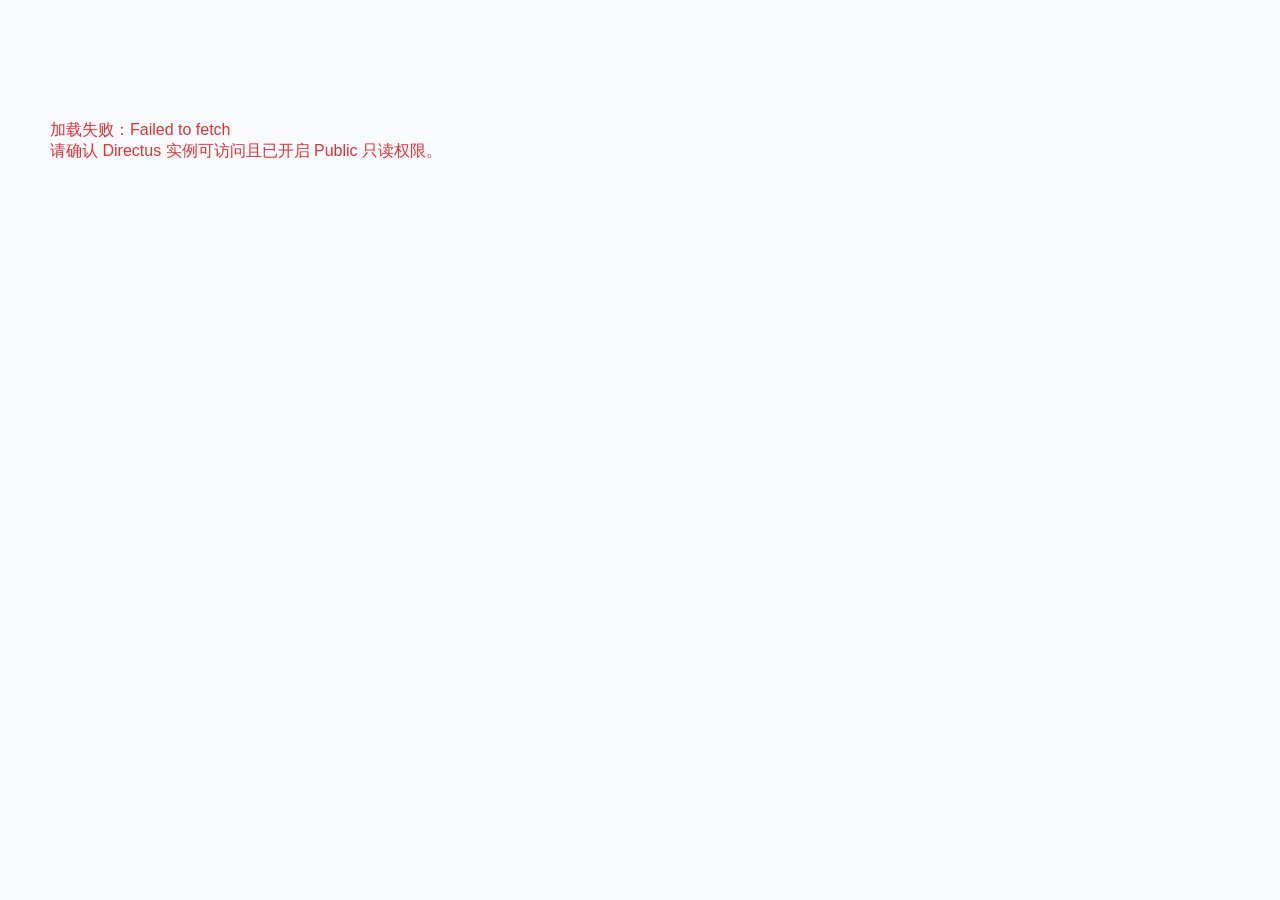
<file: linkall-directus-site/homepage-render.html>
<!doctype html>
<html lang="zh-CN">
  <head>
    <meta charset="utf-8" />
    <meta name="viewport" content="width=device-width, initial-scale=1" />
    <title>LinkAll 凌茂电子｜首页</title>
    <link rel="stylesheet" href="common.css" />
    <style>
      :root {
        --ink: #071a2f;
        --navy: #0a2947;
        --blue: #1268b3;
        --signal: #36c3e6;
        --red: #e72f36;
        --mist: #eef4f7;
        --paper: #f9fbfc;
        --line: #d7e2e9;
        --muted: #658097;
        --shadow: 0 18px 46px rgba(8, 31, 52, .11);
      }

      body { background: var(--paper); }
      .eyebrow {
        display: inline-flex;
        align-items: center;
        gap: 9px;
        color: var(--signal);
        font: 700 12px/1 "Arial", sans-serif;
        letter-spacing: .15em;
        text-transform: uppercase;
      }
      .eyebrow::before { content: ""; width: 28px; height: 1px; background: currentColor; }
      .section-head { display: flex; justify-content: space-between; align-items: end; gap: 24px; margin-bottom: 34px; }
      .section-head h2 { max-width: 650px; margin: 13px 0 0; font-size: clamp(29px, 4vw, 46px); line-height: 1.18; letter-spacing: -.045em; }
      .section-head p { max-width: 330px; margin: 0; color: var(--muted); font-size: 14px; line-height: 1.85; }
      .tiny-arrow { display: inline-grid; width: 30px; height: 30px; place-items: center; border: 1px solid currentColor; border-radius: 50%; font-size: 17px; }

      .topline { background: var(--ink); color: #b8c8d4; font-size: 12px; }
      .topline .wrap { min-height: 34px; display: flex; justify-content: space-between; align-items: center; gap: 18px; }
      .topline .right { display: flex; gap: 19px; }
      .topline strong { color: white; font-weight: 600; }
      .topline-tel { color: #fff; text-decoration: none; }
      .topline-tel:hover { text-decoration: underline; }

      header { position: sticky; top: 0; z-index: 5; background: rgba(249, 251, 252, .93); border-bottom: 1px solid rgba(215, 226, 233, .9); backdrop-filter: blur(14px); }
      .nav { height: 82px; display: flex; align-items: center; justify-content: space-between; gap: 24px; }
      .brand { display: flex; flex: 0 0 auto; align-items: center; }
      .brand img { display: block; height: 52px; width: auto; max-width: 190px; object-fit: contain; }
      .nav-links { display: flex; align-items: center; gap: clamp(16px, 2.3vw, 34px); font-size: 14px; font-weight: 600; }
      .nav-links a { position: relative; padding: 7px 0; }
      .nav-links a:first-child::after { position: absolute; right: 0; bottom: 0; left: 0; height: 2px; content: ""; background: var(--red); }
      .nav-links a.active::after { position: absolute; right: 0; bottom: 0; left: 0; height: 2px; content: ""; background: var(--red); }
      .cta { display: inline-flex; align-items: center; justify-content: center; gap: 12px; min-height: 46px; padding: 0 20px; color: white; background: var(--blue); border: 1px solid var(--blue); font-size: 14px; font-weight: 700; transition: .2s ease; }
      .cta:hover { background: #095492; transform: translateY(-1px); }

      .hero { position: relative; overflow: hidden; min-height: 664px; color: white; background: var(--ink); }
      .hero::before { position: absolute; inset: 0; content: ""; background-image: linear-gradient(rgba(95, 194, 220, .10) 1px, transparent 1px), linear-gradient(90deg, rgba(95, 194, 220, .10) 1px, transparent 1px); background-size: 72px 72px; mask-image: linear-gradient(90deg, #000 0%, #000 58%, transparent 94%); }
      .hero::after { position: absolute; top: -230px; right: -110px; width: 710px; height: 710px; content: ""; border: 1px solid rgba(58, 199, 233, .3); border-radius: 50%; box-shadow: 0 0 0 70px rgba(58, 199, 233, .035), 0 0 0 140px rgba(58, 199, 233, .025); }
      .hero .wrap { position: relative; z-index: 1; min-height: 664px; display: grid; grid-template-columns: minmax(0, .94fr) minmax(420px, 1.06fr); align-items: center; gap: 30px; }
      .hero-copy { padding: 82px 0 68px; }
      .hero .eyebrow { color: #70d5eb; }
      h1 { max-width: 630px; margin: 23px 0 22px; font-size: clamp(52px, 6vw, 82px); line-height: .99; letter-spacing: -.075em; }
      h1 em { color: var(--signal); font-style: normal; }
      .hero-copy > p { max-width: 500px; margin: 0; color: #c0d2e0; font-size: 17px; line-height: 1.8; }
      .hero-actions { display: flex; flex-wrap: wrap; gap: 12px; margin-top: 37px; }
      .hero .cta { min-width: 151px; }
      .ghost { display: inline-flex; align-items: center; justify-content: center; min-height: 46px; padding: 0 18px; border: 1px solid rgba(209, 233, 242, .5); color: white; font-size: 14px; font-weight: 700; }
      .ghost:hover { border-color: var(--signal); color: var(--signal); }
      .hero-meta { display: grid; grid-template-columns: repeat(3, 1fr); gap: 15px; max-width: 450px; padding-top: 60px; }
      .hero-meta div { padding-left: 13px; border-left: 1px solid rgba(112, 213, 235, .55); }
      .hero-meta b { display: block; margin-bottom: 5px; color: #fff; font: 700 19px/1.1 Arial, sans-serif; }
      .hero-meta span { display: block; color: #9cb4c6; font-size: 12px; line-height: 1.4; }

      .signal-stage { position: relative; height: 482px; }
      .stage-label { position: absolute; top: 42px; left: 10px; z-index: 2; color: #8ca9bd; font: 11px/1 Arial, sans-serif; letter-spacing: .15em; }
      .stage-label::before { display: inline-block; width: 8px; height: 8px; margin-right: 8px; content: ""; background: var(--red); border-radius: 50%; box-shadow: 0 0 13px var(--red); }
      .orbit { position: absolute; top: 50%; left: 50%; width: 397px; height: 397px; border: 1px solid rgba(80, 207, 237, .35); border-radius: 50%; transform: translate(-49%, -47%); }
      .orbit::before, .orbit::after { position: absolute; content: ""; border: 1px solid rgba(80, 207, 237, .17); border-radius: 50%; }
      .orbit::before { inset: 40px; }
      .orbit::after { inset: 90px; border-color: rgba(80, 207, 237, .1); }
      .beam { position: absolute; top: 222px; left: 5px; width: 448px; height: 1px; background: linear-gradient(90deg, transparent, var(--signal), transparent); transform: rotate(-28deg); box-shadow: 0 0 19px var(--signal); }
      .machine { position: absolute; top: 121px; right: 55px; width: 315px; height: 290px; overflow: hidden; background: linear-gradient(135deg, #294a60, #102d43 59%, #0c2337); border: 1px solid rgba(139, 214, 235, .7); box-shadow: -25px 30px 60px rgba(0, 0, 0, .35), inset 0 0 80px rgba(25, 142, 179, .14); transform: skewY(-6deg); }
      .machine::before { position: absolute; top: 28px; left: 27px; width: 136px; height: 95px; content: ""; border: 1px solid #6fd9f0; background: repeating-linear-gradient(0deg, transparent 0 16px, rgba(111, 217, 240, .22) 17px 18px), repeating-linear-gradient(90deg, transparent 0 23px, rgba(111, 217, 240, .13) 24px 25px); box-shadow: 0 0 21px rgba(111, 217, 240, .2); }
      .machine::after { position: absolute; right: -18px; bottom: 30px; width: 243px; height: 70px; content: ""; border-top: 1px solid rgba(126, 214, 239, .42); border-bottom: 1px solid rgba(126, 214, 239, .24); background: repeating-linear-gradient(90deg, rgba(103, 215, 237, .16) 0 1px, transparent 1px 18px); }
      .machine-name { position: absolute; right: 25px; bottom: 133px; color: #d7f7ff; font: 700 14px/1.2 Arial, sans-serif; letter-spacing: .1em; transform: skewY(6deg); }
      .machine-status { position: absolute; top: 169px; left: 30px; width: 145px; color: #6edbf4; font: 10px/1.7 monospace; transform: skewY(6deg); }
      .node { position: absolute; z-index: 3; width: 108px; padding: 13px 14px; background: rgba(15, 46, 67, .84); border: 1px solid rgba(124, 219, 242, .38); box-shadow: 0 10px 28px rgba(0, 0, 0, .22); backdrop-filter: blur(9px); }
      .node b { display: block; color: white; font-size: 12px; }
      .node span { display: block; margin-top: 5px; color: #9fc2d2; font: 10px/1.25 Arial, sans-serif; }
      .node.one { right: 5px; bottom: 58px; }
      .node.two { left: 14px; bottom: 52px; }
      .stage-mark { position: absolute; right: 12px; top: 72px; color: var(--signal); font: 700 11px/1 Arial, sans-serif; letter-spacing: .13em; writing-mode: vertical-rl; }

      .focus { padding: 92px 0; background: #fff; }
      .focus-grid { display: grid; grid-template-columns: repeat(3, 1fr); gap: 16px; }
      .focus-card { position: relative; min-height: 318px; padding: 27px; overflow: hidden; color: #19384f; border: 1px solid var(--line); background: #f8fbfc; transition: .25s ease; }
      .focus-card::after { position: absolute; right: -55px; bottom: -56px; width: 188px; height: 188px; content: ""; border: 1px solid #c5e9f1; border-radius: 50%; box-shadow: 0 0 0 35px rgba(54, 195, 230, .05); }
      .focus-card:hover { color: #fff; border-color: var(--navy); background: var(--navy); box-shadow: var(--shadow); transform: translateY(-5px); }
      .focus-card:hover p { color: #b9cfdb; }
      .focus-card:hover::after { border-color: rgba(112, 213, 235, .7); }
      .focus-card b { position: relative; z-index: 1; color: var(--blue); font: 700 11px/1 Arial, sans-serif; letter-spacing: .14em; }
      .focus-card h3 { position: relative; z-index: 1; max-width: 270px; margin: 40px 0 11px; font-size: 27px; line-height: 1.15; letter-spacing: -.06em; }
      .focus-card p { position: relative; z-index: 1; max-width: 290px; margin: 0; color: var(--muted); font-size: 13px; line-height: 1.75; }
      .focus-card span { position: absolute; z-index: 1; right: 27px; bottom: 25px; color: inherit; }

      section { padding: 112px 0; }
      .solutions { background: var(--mist); }
      .solution-grid { display: grid; grid-template-columns: repeat(6, 1fr); gap: 1px; background: #cddde5; border: 1px solid #cddde5; }
      .solution-card { min-height: 265px; display: flex; flex-direction: column; justify-content: space-between; padding: 23px 20px; background: #f7fafb; transition: .25s ease; }
      .solution-card:hover { color: white; background: var(--navy); transform: translateY(-7px); box-shadow: var(--shadow); }
      .solution-card:hover p { color: #b7cad8; }
      .solution-icon { display: grid; width: 42px; height: 42px; place-items: center; color: var(--blue); border: 1px solid currentColor; border-radius: 50%; font: 700 14px/1 Arial, sans-serif; }
      .solution-card h3 { margin: 37px 0 9px; font-size: 18px; letter-spacing: -.04em; }
      .solution-card p { min-height: 51px; margin: 0; color: var(--muted); font-size: 12px; line-height: 1.65; }
      .solution-card .tiny-arrow { align-self: end; margin-top: 15px; font-size: 15px; }

      .applications { background: white; }
      .application-layout { display: grid; grid-template-columns: 1fr 1.45fr; gap: 68px; }
      .application-copy p { max-width: 360px; margin: 19px 0 29px; color: var(--muted); font-size: 15px; line-height: 1.9; }
      .link-line { display: inline-flex; align-items: center; gap: 12px; color: var(--blue); font-size: 14px; font-weight: 700; }
      .application-list { border-top: 1px solid var(--line); }
      .application-item { display: grid; grid-template-columns: 46px 1fr auto; gap: 15px; align-items: center; min-height: 79px; border-bottom: 1px solid var(--line); }
      .application-item b { color: #9ab1c0; font: 700 12px/1 Arial, sans-serif; }
      .application-item span { font-size: 18px; font-weight: 700; letter-spacing: -.03em; }
      .application-item small { color: var(--muted); font-size: 12px; }

      .cases { background: #f1f6f8; }
      .case-grid { display: grid; grid-template-columns: repeat(2, 1fr); gap: 18px; }
      .case-card { position: relative; min-height: 390px; display: flex; overflow: hidden; flex-direction: column; justify-content: space-between; padding: 28px; color: white; background: var(--navy); box-shadow: 0 14px 35px rgba(8, 31, 52, .09); }
      .case-card.photo { background: linear-gradient(180deg, rgba(5, 23, 39, .13), rgba(5, 23, 39, .92)), var(--photo, #0a2947) center/cover; }
      .case-card.data { background: linear-gradient(145deg, #145986, #092c49 68%, #071f35); }
      .case-card.data::before { position: absolute; inset: 0; content: ""; background: repeating-linear-gradient(90deg, transparent 0 52px, rgba(98, 215, 238, .12) 53px 54px), repeating-linear-gradient(0deg, transparent 0 52px, rgba(98, 215, 238, .1) 53px 54px); mask-image: linear-gradient(135deg, transparent 10%, #000 100%); }
      .case-card.data::after { position: absolute; top: 115px; right: -25px; width: 76%; height: 2px; content: ""; background: linear-gradient(90deg, transparent, #72dcec 12%, #72dcec 88%, transparent); box-shadow: 0 0 18px rgba(114, 220, 236, .8); transform: rotate(-11deg); }
      .case-card > * { position: relative; z-index: 1; }
      .case-kicker { color: #77d9ed; font: 700 11px/1 Arial, sans-serif; letter-spacing: .14em; }
      .case-copy h3 { max-width: 430px; margin: 0 0 11px; font-size: 28px; line-height: 1.16; letter-spacing: -.055em; }
      .case-copy p { max-width: 465px; margin: 0; color: #c3d7e1; font-size: 13px; line-height: 1.75; }
      .case-result { display: flex; align-items: end; justify-content: space-between; gap: 18px; margin-top: 27px; padding-top: 17px; border-top: 1px solid rgba(189, 226, 237, .38); color: #c6dfe8; font-size: 11px; }
      .case-result b { color: white; font: 700 24px/1 Arial, sans-serif; }

      .support { background: white; }
      .support-cards { display: grid; grid-template-columns: repeat(4, 1fr); gap: 20px; }
      .support-card { padding: 2px 0 8px; }
      .support-card b { display: block; margin-bottom: 16px; color: var(--red); font: 700 13px/1 Arial, sans-serif; letter-spacing: .11em; }
      .support-card h3 { margin: 0 0 10px; font-size: 20px; letter-spacing: -.04em; }
      .support-card p { margin: 0; color: var(--muted); font-size: 13px; line-height: 1.75; }

      .contact { position: relative; overflow: hidden; padding: 87px 0; color: white; background: var(--ink); }
      .contact::after { position: absolute; top: -105px; right: 10%; width: 345px; height: 345px; content: ""; border: 1px solid rgba(75, 205, 235, .34); border-radius: 50%; box-shadow: 0 0 0 56px rgba(75, 205, 235, .045); }
      .contact .wrap { position: relative; z-index: 1; display: flex; justify-content: space-between; align-items: center; gap: 28px; }
      .contact h2 { max-width: 630px; margin: 16px 0 0; font-size: clamp(31px, 4vw, 50px); line-height: 1.15; letter-spacing: -.06em; }
      .contact .cta { flex: 0 0 auto; min-width: 168px; background: var(--red); border-color: var(--red); }
      .contact .cta:hover { background: #c8222a; }


      @media (max-width: 980px) {
        .nav-links { display: none; }
        .hero .wrap { grid-template-columns: 1fr; }
        .hero-copy { padding-bottom: 20px; }
        .signal-stage { height: 380px; margin-top: -30px; }
        .focus-grid, .solution-grid { grid-template-columns: repeat(3, 1fr); }
        .application-layout { grid-template-columns: 1fr; gap: 35px; }
        .case-grid { grid-template-columns: 1fr; }
        .support-cards { grid-template-columns: repeat(2, 1fr); row-gap: 33px; }
      }
      @media (max-width: 680px) {
        .wrap { width: min(100% - 32px, 1180px); }
        .topline .right { display: none; }
        .topline .wrap { justify-content: center; }
        .nav { height: 66px; }
        .brand img { height: 40px; }
        .nav .cta { min-height: 38px; padding: 0 13px; font-size: 12px; }
        .hero { min-height: auto; }
        .hero .wrap { min-height: auto; }
        .hero-copy { padding: 65px 0 16px; }
        h1 { font-size: 54px; }
        .hero-copy > p { font-size: 15px; }
        .hero-meta { padding-top: 40px; }
        .signal-stage { height: 300px; transform: scale(.81); transform-origin: left top; margin-bottom: -57px; }
        section { padding: 73px 0; }
        .section-head { display: block; }
        .section-head p { margin-top: 17px; }
        .focus { padding: 67px 0; }
        .solution-grid { grid-template-columns: repeat(2, 1fr); }
        .focus-grid { grid-template-columns: 1fr; }
        .focus-card { min-height: 270px; padding: 20px; }
        .focus-card h3 { margin-top: 33px; font-size: 23px; }
        .solution-card { min-height: 230px; padding: 18px; }
        .application-item { grid-template-columns: 38px 1fr; }
        .application-item small { grid-column: 2; margin-top: -19px; }
        .case-card { min-height: 345px; padding: 23px; }
        .support-cards { grid-template-columns: 1fr; }
        .contact .wrap { align-items: flex-start; flex-direction: column; }
        .footer-top { grid-template-columns: 1fr 1fr; }
        .footer-brand { grid-column: span 2; }
        .footer-bottom { display: block; line-height: 1.8; }
      }
    </style>
  </head>
  <body>
    <div id="app"><div class="wrap" style="padding:120px 0;color:#658097">正在从 Directus 加载内容…</div></div>

    <script>
      const API = "https://directus-production-18ce.up.railway.app";
      const q = (c, f = "*", sort) =>
        `${API}/items/${c}?fields=${encodeURIComponent(f)}` + (sort ? `&sort=${sort}` : "");
      const esc = (s) => (s == null ? "" : String(s)
        .replace(/&/g, "&amp;").replace(/</g, "&lt;").replace(/>/g, "&gt;"));
      const br = (s) => esc(s).replace(/\n/g, "<br />");
      const asset = (id) => id ? `${API}/assets/${id}` : null;
      const phoneTel = (site) => {
        const first = String((site && site.contact_phone_display) || "").split("/")[0];
        const digits = first.replace(/[^\d+]/g, "");
        return "tel:" + digits;
      };

      async function get(c, f, sort) {
        const r = await fetch(q(c, f, sort));
        const d = await r.json();
        return d.data;
      }

      // 在线咨询浮动组件
      function consultWidget(site) {
        const tel = phoneTel(site);
        const items = ["销售咨询", "售后咨询", "技术咨询"];
        const head = '<div class="consult-head" role="button" tabindex="0" aria-expanded="true">'
          + '<svg viewBox="0 0 24 24" fill="none" stroke="currentColor" stroke-width="1.9" stroke-linecap="round" stroke-linejoin="round" aria-hidden="true"><path d="M4.8 14v-2a7.2 7.2 0 0 1 14.4 0v2"/><rect x="3" y="13" width="3.6" height="6.4" rx="1.6"/><rect x="17.4" y="13" width="3.6" height="6.4" rx="1.6"/><path d="M19 19.4a3.4 3.4 0 0 1-3.4 2.6h-2.2"/></svg>'
          + '<span>在线咨询</span><span class="consult-caret">▾</span></div>';
        const body = '<div class="consult-body">'
          + items.map(t => '<a class="consult-item" href="' + tel + '">' + t + '</a>').join("")
          + '</div>';
        return '<aside class="consult" id="consult">' + head + body + '</aside>';
      }
      function bindConsult() {
        const box = document.getElementById("consult");
        if (!box) return;
        const head = box.querySelector(".consult-head");
        const toggle = () => {
          const collapsed = box.classList.toggle("collapsed");
          head.setAttribute("aria-expanded", String(!collapsed));
        };
        head.addEventListener("click", toggle);
        head.addEventListener("keydown", e => { if (e.key === "Enter" || e.key === " ") { e.preventDefault(); toggle(); } });
      }

      async function main() {
        const [site, hero, heroMeta, focus, heads, solutions, apps, cases, support, contact, nav, groups] =
          await Promise.all([
            get("public_settings"), get("home_hero"), get("home_hero_meta", "*", "sort"),
            get("home_focus_cards", "*", "sort"), get("home_section_headings"),
            get("home_solution_cards", "*", "sort"), get("home_application_items", "*", "sort"),
            get("home_case_studies", "*", "sort"), get("home_support_services", "*", "sort"),
            get("home_contact"), get("public_nav", "*", "sort"),
            get("public_footer_groups", "id,title,sort,links.*", "sort"),
          ]);

        document.title = site.site_title || "LinkAll 凌茂电子";
        const metaEl = document.querySelector('meta[name="description"]');
        if (metaEl) metaEl.setAttribute("content", site.meta_description || "");

        const logoImg = site.logo ? `<img src="${asset(site.logo)}" alt="${esc(site.company_name)}" />` : `<b style="font-size:22px;color:var(--blue)">LinkAll</b>`;

        const baseOf = (href) => String(href).split("#")[0].split("/").pop();
        const curRaw = location.pathname.split("/").pop();
        const cur = curRaw || "index.html";
        const isHome = (cur === "homepage-render.html" || cur === "index.html");
        const navHtml = nav.map(a => {
          const b = baseOf(a.href);
          const active = b && !String(a.href).includes("#") && (b === cur || (b === "homepage-render.html" && isHome));
          return `<a href="${esc(a.href)}" class="${active ? "active" : ""}">${esc(a.label)}</a>`;
        }).join("");

        const heroMetaHtml = heroMeta.map(m =>
          `<div><b>${esc(m.title)}</b><span>${esc(m.description)}</span></div>`).join("");

        const focusHtml = focus.map(c =>
          `<a class="focus-card" href="${esc(c.href)}"><b>${esc(c.index_label)}</b><h3>${esc(c.title)}</h3><p>${esc(c.description)}</p><span class="tiny-arrow">↗</span></a>`).join("");

        const solutionHtml = solutions.map(c =>
          `<a class="solution-card" href="${esc(c.href)}"><span class="solution-icon">${esc(c.index_number)}</span><div><h3>${esc(c.title)}</h3><p>${esc(c.description)}</p></div><span class="tiny-arrow">↗</span></a>`).join("");

        const appHtml = apps.map(a =>
          `<a class="application-item" href="${esc(a.href)}"><b>${esc(a.index_number)}</b><span>${esc(a.name)}</span><small>${esc(a.description)}</small></a>`).join("");

        const caseHtml = cases.map(c => {
          const cls = c.variant === "photo" ? "case-card photo" : "case-card data";
          const photoStyle = (c.variant === "photo" && c.image)
            ? `style="--photo:url('${asset(c.image)}')"` : "";
          const result = c.result_metric
            ? `<span><b>${esc(c.result_metric)}</b><br />${esc(c.result_metric_label)}</span>`
            : `<span>${esc(c.result_text)}</span>`;
          return `<a class="${cls}" ${photoStyle} href="${esc(c.href)}"><span class="case-kicker">${esc(c.kicker)}</span><div class="case-copy"><h3>${esc(c.title)}</h3><p>${esc(c.description)}</p><div class="case-result">${result}<span class="tiny-arrow">↗</span></div></div></a>`;
        }).join("");

        const supportHtml = support.map(s =>
          `<article class="support-card"><b>${esc(s.index_label)}</b><h3>${esc(s.title)}</h3><p>${esc(s.description)}</p></article>`).join("");

        const footerGroupsHtml = groups.map(g =>
          `<div class="footer-group"><b>${esc(g.title)}</b>${(g.links || []).map(l =>
            `<a href="${esc(l.href)}">${esc(l.label)}</a>`).join("")}</div>`).join("");

        document.getElementById("app").innerHTML = `
          <div class="topline"><div class="wrap">
            <span>${esc(site.company_name)} <strong>${esc(site.topline_tagline)}</strong></span>
            <div class="right"><span>咨询电话：<a class="topline-tel" href="${phoneTel(site)}">${esc(site.contact_phone_display)}</a></span><span>${esc(site.topline_lang_label)}</span></div>
          </div></div>

          <header><nav class="nav wrap" aria-label="主导航">
            <a class="brand" href="#top" aria-label="${esc(site.company_name)}首页">${logoImg}</a>
            <div class="nav-links">${navHtml}</div>
            <a class="cta" href="${phoneTel(site)}">${esc(contact.cta_label)} <span>↗</span></a>
          </nav></header>

          <main id="top">
            <section class="hero" aria-labelledby="hero-title"><div class="wrap">
              <div class="hero-copy">
                <span class="eyebrow">${esc(hero.eyebrow)}</span>
                <h1 id="hero-title">${esc(hero.title_main)}<br /><em>${esc(hero.title_highlight)}</em></h1>
                <p>${esc(hero.subtitle)}</p>
                <div class="hero-actions"><a class="cta" href="${esc(hero.cta_primary_href)}">${esc(hero.cta_primary_label)} <span>↗</span></a><a class="ghost" href="${esc(hero.cta_secondary_href)}">${esc(hero.cta_secondary_label)}</a></div>
                <div class="hero-meta" aria-label="服务能力摘要">${heroMetaHtml}</div>
              </div>
              <div class="signal-stage" aria-label="测试系统概念示意">
                <span class="stage-label">${esc(hero.stage_label)}</span><span class="stage-mark">${esc(hero.stage_mark)}</span>
                <div class="orbit"></div><div class="beam"></div>
                <div class="machine"><span class="machine-status">${br(hero.machine_status)}</span><span class="machine-name">${esc(hero.machine_name)}</span></div>
                <div class="node one"><b>${esc(hero.node1_label)}</b><span>${esc(hero.node1_desc)}</span></div><div class="node two"><b>${esc(hero.node2_label)}</b><span>${esc(hero.node2_desc)}</span></div>
              </div>
            </div></section>

            <section class="focus" aria-labelledby="focus-title"><div class="wrap"><div class="section-head"><div><span class="eyebrow">${esc(heads.focus_eyebrow)}</span><h2 id="focus-title">${esc(heads.focus_title)}</h2></div><p>${esc(heads.focus_subtitle)}</p></div><div class="focus-grid">${focusHtml}</div></div></section>

            <section class="solutions" id="solutions"><div class="wrap">
              <div class="section-head"><div><span class="eyebrow">${esc(heads.solutions_eyebrow)}</span><h2>${esc(heads.solutions_title)}</h2></div><p>${esc(heads.solutions_subtitle)}</p></div>
              <div class="solution-grid">${solutionHtml}</div>
            </div></section>

            <section class="applications" id="applications"><div class="wrap application-layout"><div class="application-copy"><span class="eyebrow">${esc(heads.applications_eyebrow)}</span><h2>${esc(heads.applications_title)}</h2><p>${esc(heads.applications_subtitle)}</p><a class="link-line" href="${esc(heads.applications_cta_href)}">${esc(heads.applications_cta_label)} <span class="tiny-arrow">↗</span></a></div><div class="application-list">${appHtml}</div></div></section>

            <section class="cases" id="cases"><div class="wrap"><div class="section-head"><div><span class="eyebrow">${esc(heads.cases_eyebrow)}</span><h2>${esc(heads.cases_title)}</h2></div><p>${esc(heads.cases_subtitle)}</p></div><div class="case-grid">${caseHtml}</div></div></section>

            <section class="support" id="support"><div class="wrap"><div class="section-head"><div><span class="eyebrow">${esc(heads.support_eyebrow)}</span><h2>${esc(heads.support_title)}</h2></div><p>${esc(heads.support_subtitle)}</p></div><div class="support-cards">${supportHtml}</div></div></section>

            <section class="contact" id="contact"><div class="wrap"><div><span class="eyebrow">${esc(contact.eyebrow)}</span><h2>${esc(contact.title_line1)}<br />${esc(contact.title_line2)}</h2></div><a class="cta" href="${phoneTel(site)}">${esc(contact.cta_label)} <span>↗</span></a></div></section>
          </main>

          <footer id="about"><div class="wrap"><div class="footer-top"><div class="footer-brand"><span class="footer-logo">${logoImg}</span><p>${br(site.footer_brand_text)}</p></div>${footerGroupsHtml}</div><div class="footer-bottom"><span>${esc(site.footer_copyright)}</span><span>${esc(site.footer_address)}</span></div></div></footer>
          ${consultWidget(site)}
        `;
        bindConsult();
      }
      main().catch(e => {
        document.getElementById("app").innerHTML =
          `<div class="wrap" style="padding:120px 0;color:#e72f36">加载失败：${esc(e.message)}<br/>请确认 Directus 实例可访问且已开启 Public 只读权限。</div>`;
        console.error(e);
      });
    </script>
  </body>
</html>
</file>
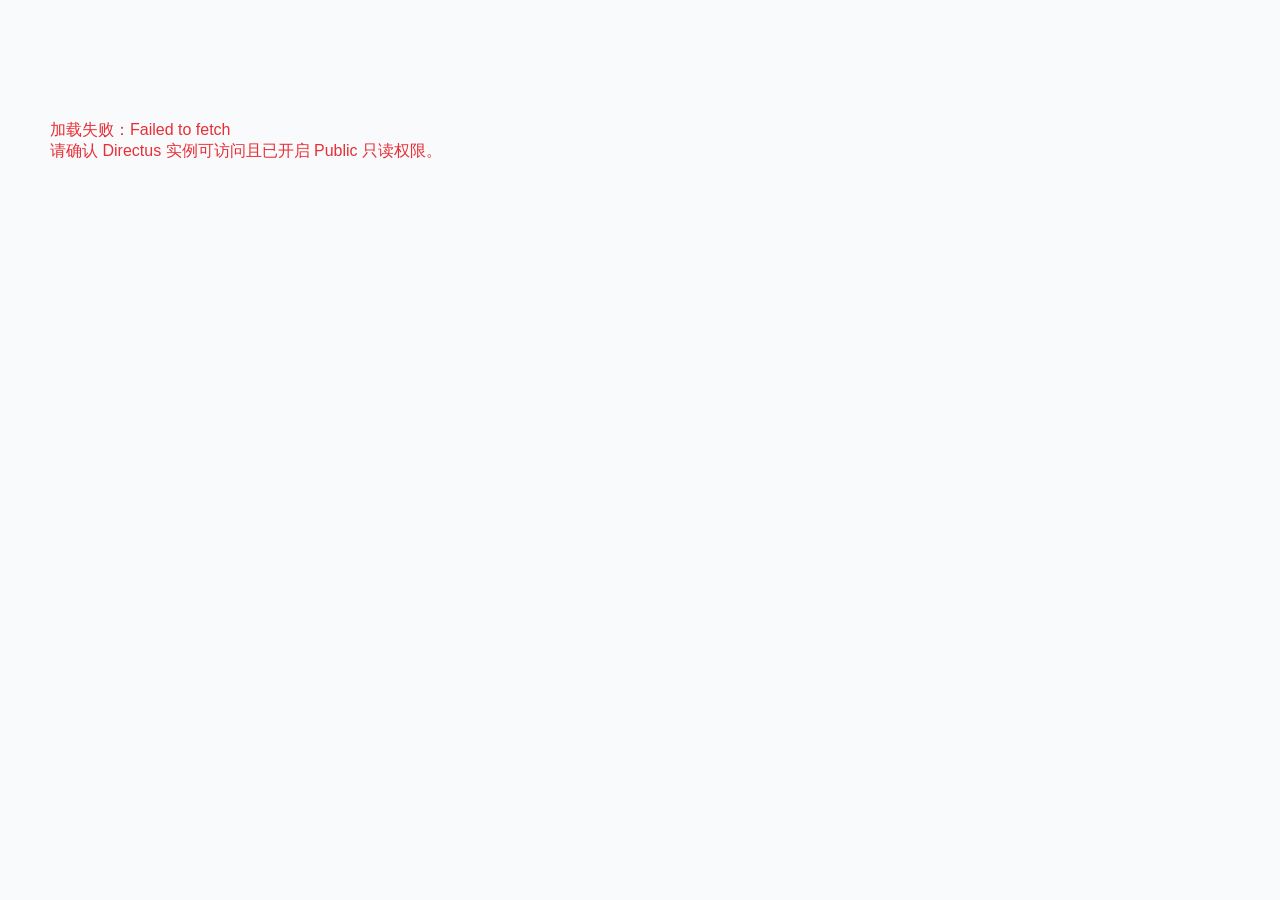
<file: linkall-directus-site/products-render.html>
<!doctype html>
<html lang="zh-CN">
  <head>
    <meta charset="utf-8" />
    <meta name="viewport" content="width=device-width, initial-scale=1" />
    <meta name="description" content="凌茂电子产品中心概念设计" />
    <title>产品中心｜LinkAll 凌茂电子</title>
    <link rel="stylesheet" href="common.css" />
    <style>
      :root { --ink:#071a2f; --navy:#0a2947; --blue:#1268b3; --cyan:#36c3e6; --red:#e72f36; --pale:#eef4f7; --line:#d9e4ea; --muted:#617d92; }
      body { background:#f8fafb; }
      .topline { min-height:34px; color:#bdd0dc; background:var(--ink); font-size:12px; }
      .topline .wrap { min-height:34px; display:flex; align-items:center; justify-content:space-between; gap:18px; }
      .topline strong { color:#fff; font-weight:600; }
      .topline-tel { color:#fff; text-decoration:none; }
      .topline-tel:hover { text-decoration:underline; }
      header { position:sticky; top:0; z-index:5; border-bottom:1px solid rgba(215,226,233,.9); background:rgba(250,252,253,.94); backdrop-filter:blur(14px); }
      .nav { min-height:82px; display:flex; align-items:center; justify-content:space-between; gap:25px; }
      .brand { display:flex; width:162px; flex:0 0 auto; align-items:center; }
      .brand img { display:block; height:52px; width:auto; max-width:190px; object-fit:contain; }
      .nav-links { display:flex; align-items:center; gap:clamp(16px,2.4vw,35px); color:#19384f; font-size:14px; font-weight:700; }
      .nav-links a { position:relative; padding:8px 0; }
      .nav-links a.active::after { position:absolute; right:0; bottom:0; left:0; height:2px; content:""; background:var(--red); }
      .cta { display:inline-flex; min-height:46px; align-items:center; justify-content:center; gap:12px; padding:0 20px; color:#fff; border:1px solid var(--blue); background:var(--blue); font-size:14px; font-weight:700; transition:.2s ease; }
      .cta:hover { background:#095492; transform:translateY(-1px); }
      .hero { overflow:hidden; position:relative; color:white; background:var(--ink); }
      .hero::after { position:absolute; top:-310px; right:-130px; width:720px; height:720px; content:""; border:1px solid rgba(61,203,236,.31); border-radius:50%; box-shadow:0 0 0 75px rgba(61,203,236,.035),0 0 0 150px rgba(61,203,236,.025); }
      .hero .wrap { position:relative; z-index:1; min-height:335px; display:flex; flex-direction:column; align-items:flex-start; justify-content:center; padding:62px 0; }
      .crumb { color:#98b3c3; font-size:12px; }
      .eyebrow { display:inline-flex; align-items:center; gap:9px; margin-top:31px; color:#73d9ee; font:700 11px/1 Arial,sans-serif; letter-spacing:.16em; }
      .eyebrow::before { width:27px; height:1px; content:""; background:currentColor; }
      h1 { margin:14px 0 0; font-size:clamp(39px,5vw,64px); line-height:1.05; letter-spacing:-.07em; }
      .hero p { max-width:578px; margin:18px 0 0; color:#b8cddb; font-size:15px; line-height:1.8; }
      .catalog { padding:71px 0 108px; }
      .catalog-top { display:flex; align-items:end; justify-content:space-between; gap:28px; margin-bottom:32px; }
      .catalog-top h2 { margin:0; font-size:28px; letter-spacing:-.05em; }
      .catalog-top p { max-width:360px; margin:0; color:var(--muted); font-size:13px; line-height:1.75; }
      .tools { display:grid; grid-template-columns:265px 1fr; gap:15px; padding:17px; border:1px solid var(--line); background:#fff; box-shadow:0 9px 25px rgba(10,41,71,.035); }
      .search { position:relative; }
      .search input { width:100%; height:48px; padding:0 45px 0 15px; outline:0; color:var(--ink); border:1px solid var(--line); background:#fbfcfd; }
      .search span { position:absolute; top:13px; right:14px; color:#7892a3; font-size:21px; }
      .filters { display:flex; flex-wrap:wrap; gap:8px; }
      .filters button { min-height:48px; padding:0 15px; cursor:pointer; color:#537087; border:1px solid var(--line); background:#fff; font-size:13px; font-weight:700; transition:.18s ease; }
      .filters button:hover,.filters button.active { color:#fff; border-color:var(--navy); background:var(--navy); }
      .catalog-meta { display:flex; justify-content:space-between; gap:20px; margin:25px 0 14px; color:#6c8799; font-size:13px; }
      .catalog-meta strong { color:var(--ink); }
      .grid { display:grid; grid-template-columns:repeat(3,1fr); gap:15px; }
      .card { min-height:245px; display:flex; flex-direction:column; padding:23px; border:1px solid var(--line); background:#fff; transition:.22s ease; }
      .card:hover { border-color:#a8c8d8; box-shadow:0 15px 31px rgba(10,41,71,.1); transform:translateY(-3px); }
      .card[hidden] { display:none; }
      .card-top { display:flex; align-items:start; justify-content:space-between; gap:15px; }
      .tag { color:#1771b9; font:700 10px/1.2 Arial,sans-serif; letter-spacing:.12em; }
      .round { display:grid; width:30px; height:30px; flex:0 0 auto; place-items:center; color:#32637c; border:1px solid #bfd0da; border-radius:50%; font-size:15px; }
      .card h3 { max-width:280px; margin:33px 0 10px; font-size:20px; line-height:1.22; letter-spacing:-.045em; }
      .card p { min-height:39px; margin:0; color:var(--muted); font-size:12px; line-height:1.7; }
      .card-foot { display:flex; justify-content:space-between; align-items:end; margin-top:auto; padding-top:20px; color:#668294; font:11px/1.3 Arial,sans-serif; letter-spacing:.04em; }
      .request { display:flex; align-items:center; justify-content:space-between; gap:30px; margin-top:52px; padding:31px 35px; color:#fff; background:var(--navy); }
      .request b { display:block; margin-bottom:7px; font-size:23px; letter-spacing:-.05em; }
      .request p { margin:0; color:#bad0dc; font-size:13px; line-height:1.65; }
      .request .cta { flex:0 0 auto; background:var(--red); border-color:var(--red); }
      .request .cta:hover { background:#c5232b; }
      .empty { grid-column:1/-1; padding:43px; color:#6c8799; text-align:center; border:1px dashed #b7cbd6; background:#fff; }
      @media (max-width:880px) { .nav-links{display:none}.grid{grid-template-columns:repeat(2,1fr)}.tools{grid-template-columns:1fr}.filters button{min-height:41px}.catalog-top{display:block}.catalog-top p{margin-top:13px}.footer-top{grid-template-columns:1fr 1fr}.footer-brand{grid-column:span 2} }
      @media (max-width:580px) { .wrap{width:min(100% - 32px,1180px)}.topline .side{display:none}.nav{min-height:66px}.brand{width:132px}.brand img{height:40px}.nav .cta{min-height:38px;padding:0 13px;font-size:12px}.hero .wrap{min-height:274px;padding:46px 0}.eyebrow{margin-top:25px}.grid{grid-template-columns:1fr}.catalog{padding:53px 0 72px}.request{display:block;padding:26px}.request .cta{margin-top:20px}.footer-top{grid-template-columns:1fr}.footer-brand{grid-column:auto}.footer-bottom{display:block;line-height:1.8} }
    </style>
  </head>
  <body>
    <div id="app"><div class="wrap" style="padding:120px 0;color:#658097">正在从 Directus 加载内容…</div></div>

    <script>
      const API = "https://directus-production-18ce.up.railway.app";
      const q = (c, f = "*", sort) =>
        `${API}/items/${c}?fields=${encodeURIComponent(f)}` + (sort ? `&sort=${sort}` : "");
      const esc = (s) => (s == null ? "" : String(s)
        .replace(/&/g, "&amp;").replace(/</g, "&lt;").replace(/>/g, "&gt;"));
      const br = (s) => esc(s).replace(/\n/g, "<br />");
      const asset = (id) => id ? `${API}/assets/${id}` : null;
      const phoneTel = (site) => {
        const first = String((site && site.contact_phone_display) || "").split("/")[0];
        const digits = first.replace(/[^\d+]/g, "");
        return "tel:" + digits;
      };

      async function get(c, f, sort) {
        const r = await fetch(q(c, f, sort));
        if (!r.ok) throw new Error(`${c} ${r.status}`);
        const d = await r.json();
        return d.data;
      }

      function chrome(site, nav, toplineTagline, groups) {
        const cur = location.pathname.split("/").pop() || "index.html";
        const isHome = (cur === "homepage-render.html" || cur === "index.html");
        const baseOf = (href) => String(href).split("#")[0].split("/").pop();
        const navHtml = nav.map(a => {
          const b = baseOf(a.href);
          const active = b && !String(a.href).includes("#") && (b === cur || (b === "homepage-render.html" && isHome));
          return `<a href="${esc(a.href)}" class="${active ? "active" : ""}">${esc(a.label)}</a>`;
        }).join("");
        const logoImg = site.logo ? `<img src="${asset(site.logo)}" alt="${esc(site.company_name)}" />` : `<b style="font-size:22px;color:var(--blue)">LinkAll</b>`;
        const telHref = `${phoneTel(site)}`;
        const topline = `<div class="topline"><div class="wrap"><span>${esc(site.company_name)} <strong>${esc(toplineTagline)}</strong></span><span class="side">咨询电话：<a class="topline-tel" href="${telHref}">${esc(site.contact_phone_display)}</a></span></div></div>`;
        const header = `<header><nav class="nav wrap" aria-label="主导航"><a class="brand" href="homepage-render.html" aria-label="${esc(site.company_name)}首页">${logoImg}</a><div class="nav-links">${navHtml}</div><a class="cta" href="${telHref}">${esc(site.contact_phone_display ? "致电技术咨询" : "联系我们")} <span>↗</span></a></nav></header>`;
        const footerGroupsHtml = (groups || []).map(g =>
          `<div class="footer-group"><b>${esc(g.title)}</b>${(g.links || []).map(l =>
            `<a href="${esc(l.href)}">${esc(l.label)}</a>`).join("")}</div>`).join("");
        const footer = `<footer id="about"><div class="wrap"><div class="footer-top"><div class="footer-brand"><span class="footer-logo">${logoImg}</span><p>${br(site.footer_brand_text)}</p></div>${footerGroupsHtml}</div><div class="footer-bottom"><span>${esc(site.footer_copyright)}</span><span>${esc(site.footer_address)}</span></div></div></footer>`;
        return { topline, header, footer };
      }

      // 在线咨询浮动组件
      function consultWidget(site) {
        const tel = phoneTel(site);
        const items = ["销售咨询", "售后咨询", "技术咨询"];
        const head = '<div class="consult-head" role="button" tabindex="0" aria-expanded="true">'
          + '<svg viewBox="0 0 24 24" fill="none" stroke="currentColor" stroke-width="1.9" stroke-linecap="round" stroke-linejoin="round" aria-hidden="true"><path d="M4.8 14v-2a7.2 7.2 0 0 1 14.4 0v2"/><rect x="3" y="13" width="3.6" height="6.4" rx="1.6"/><rect x="17.4" y="13" width="3.6" height="6.4" rx="1.6"/><path d="M19 19.4a3.4 3.4 0 0 1-3.4 2.6h-2.2"/></svg>'
          + '<span>在线咨询</span><span class="consult-caret">▾</span></div>';
        const body = '<div class="consult-body">'
          + items.map(t => '<a class="consult-item" href="' + tel + '">' + t + '</a>').join("")
          + '</div>';
        return '<aside class="consult" id="consult">' + head + body + '</aside>';
      }
      function bindConsult() {
        const box = document.getElementById("consult");
        if (!box) return;
        const head = box.querySelector(".consult-head");
        const toggle = () => {
          const collapsed = box.classList.toggle("collapsed");
          head.setAttribute("aria-expanded", String(!collapsed));
        };
        head.addEventListener("click", toggle);
        head.addEventListener("keydown", e => { if (e.key === "Enter" || e.key === " ") { e.preventDefault(); toggle(); } });
      }

      async function main() {
        const [site, nav, groups, pp, filters, items] = await Promise.all([
          get("public_settings"), get("public_nav", "*", "sort"),
          get("public_footer_groups", "id,title,sort,links.*", "sort"), get("product_page"),
          get("product_filters", "*", "sort"), get("product_items", "*", "sort"),
        ]);

        document.title = site.site_title || "LinkAll 凌茂电子";
        const _m = document.querySelector('meta[name="description"]');
        if (_m) _m.setAttribute("content", site.meta_description || "");

        const { topline, header, footer } = chrome(site, nav, pp.topline_tagline, groups);

        const filterHtml = filters.map((f, i) =>
          `<button class="${i === 0 ? "active" : ""}" data-filter="${esc(f.value)}">${esc(f.label)}</button>`).join("");

        const cardHtml = items.map(it =>
          `<article class="card" data-category="${esc(it.category)}" data-search="${esc(it.search_kw)}"><div class="card-top"><span class="tag">${esc(it.tag)}</span><span class="round">↗</span></div><h3>${esc(it.title)}</h3><p>${esc(it.desc)}</p><div class="card-foot"><span>${esc(it.foot_label)}</span><a href="${esc(it.link_href)}">${esc(it.link_label)}</a></div></article>`).join("");

        document.getElementById("app").innerHTML = `
          ${topline}
          ${header}
          <main>
            <section class="hero"><div class="wrap"><span class="crumb">${esc(pp.hero_crumb)}</span><span class="eyebrow">${esc(pp.hero_eyebrow)}</span><h1>${esc(pp.hero_title_1)}<br />${esc(pp.hero_title_2)}</h1><p>${esc(pp.hero_subtitle)}</p></div></section>
            <section class="catalog"><div class="wrap">
              <div class="catalog-top"><h2>${esc(pp.catalog_title)}</h2><p>${esc(pp.catalog_subtitle)}</p></div>
              <div class="tools"><label class="search"><input id="search" type="search" placeholder="搜索产品名称、型号或关键字" autocomplete="off" /><span>⌕</span></label><div class="filters" id="filters">${filterHtml}</div></div>
              <div class="catalog-meta"><span>当前显示 <strong id="count">${items.length}</strong> 项</span><span>找不到所需产品？<a href="${esc(pp.meta_link_href)}"><strong>${esc(pp.meta_link_text)}</strong></a></span></div>
              <div class="grid" id="grid">${cardHtml}<p class="empty" id="empty" hidden>没有匹配的产品。请更换关键字，或直接提交您的测试需求。</p></div>
              <aside class="request"><div><b>${esc(pp.request_title)}</b><p>${esc(pp.request_desc)}</p></div><a class="cta" href="${esc(pp.request_cta_href)}">${esc(pp.request_cta_label)} <span>↗</span></a></aside>
            </div></section>
          </main>
          ${footer}
          ${consultWidget(site)}
        `;
        bindConsult();

        // 搜索 + 筛选交互
        const fButtons = [...document.querySelectorAll('[data-filter]')];
        const cards = [...document.querySelectorAll('.card')];
        const search = document.querySelector('#search');
        const count = document.querySelector('#count');
        const empty = document.querySelector('#empty');
        let active = 'all';
        function filterCards() {
          const term = (search.value || "").trim().toLowerCase();
          const shown = cards.filter(card => {
            const catMatch = active === 'all' || card.dataset.category === active;
            const searchMatch = !term || `${card.innerText} ${card.dataset.search}`.toLowerCase().includes(term);
            card.hidden = !(catMatch && searchMatch);
            return catMatch && searchMatch;
          });
          count.textContent = shown.length;
          empty.hidden = shown.length !== 0;
        }
        fButtons.forEach(btn => btn.addEventListener('click', () => {
          active = btn.dataset.filter;
          fButtons.forEach(item => item.classList.toggle('active', item === btn));
          filterCards();
        }));
        search.addEventListener('input', filterCards);
      }
      main().catch(e => {
        document.getElementById("app").innerHTML =
          `<div class="wrap" style="padding:120px 0;color:#e72f36">加载失败：${esc(e.message)}<br/>请确认 Directus 实例可访问且已开启 Public 只读权限。</div>`;
        console.error(e);
      });
    </script>
  </body>
</html>
</file>
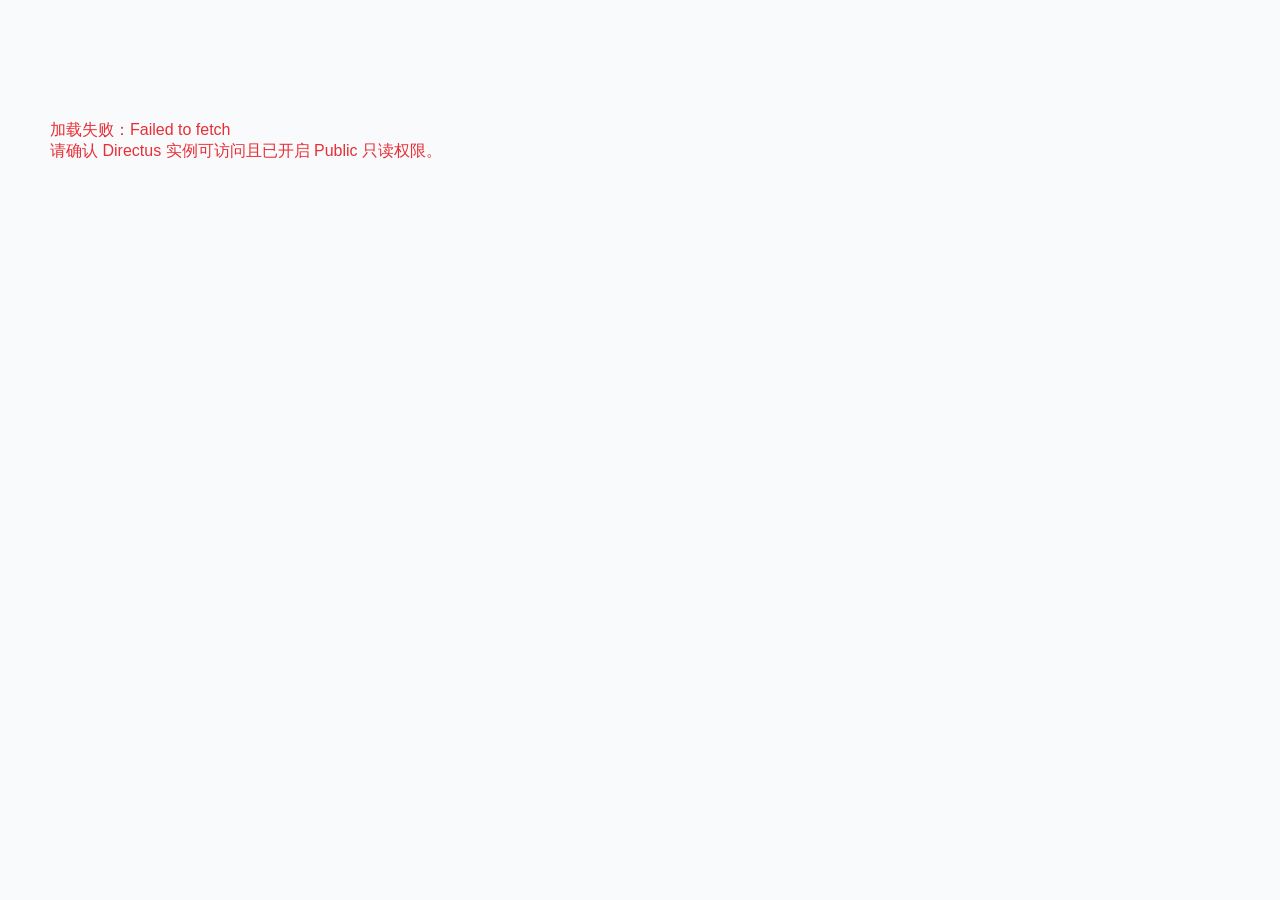
<file: linkall-directus-site/solutions-render.html>
<!doctype html>
<html lang="zh-CN">
  <head>
    <meta charset="utf-8" />
    <meta name="viewport" content="width=device-width, initial-scale=1" />
    <meta name="description" content="凌茂电子 EMC 系统集成解决方案，包括 PCB 电子板级抗扰度测试与电磁现场骚扰采集、分析及回放。" />
    <title>EMC 系统集成解决方案｜LinkAll 凌茂电子</title>
    <link rel="stylesheet" href="common.css" />
    <style>
      :root { --ink:#071a2f; --navy:#0a2947; --blue:#1268b3; --cyan:#36c3e6; --red:#e72f36; --pale:#eef4f7; --line:#d9e4ea; --muted:#617d92; --white:#fff; }
      body { background:#f8fafb; }
      .topline { min-height:34px; color:#bdd0dc; background:var(--ink); font-size:12px; }
      .topline .wrap { min-height:34px; display:flex; align-items:center; justify-content:space-between; gap:18px; }
      .topline strong { color:#fff; font-weight:600; }
      .topline-tel { color:#fff; text-decoration:none; }
      .topline-tel:hover { text-decoration:underline; }
      header { position:sticky; top:0; z-index:5; border-bottom:1px solid rgba(215,226,233,.9); background:rgba(250,252,253,.94); backdrop-filter:blur(14px); }
      .nav { min-height:82px; display:flex; align-items:center; justify-content:space-between; gap:25px; }
      .brand { display:flex; width:162px; flex:0 0 auto; align-items:center; }
      .brand img { display:block; height:52px; width:auto; max-width:190px; object-fit:contain; }
      .nav-links { display:flex; align-items:center; gap:clamp(16px,2.4vw,35px); color:#19384f; font-size:14px; font-weight:700; }
      .nav-links a { position:relative; padding:8px 0; }
      .nav-links a.active::after { position:absolute; right:0; bottom:0; left:0; height:2px; content:""; background:var(--red); }
      .cta { display:inline-flex; min-height:46px; align-items:center; justify-content:center; gap:12px; padding:0 20px; color:#fff; border:1px solid var(--blue); background:var(--blue); font-size:14px; font-weight:700; transition:.2s ease; }
      .cta:hover { background:#095492; transform:translateY(-1px); }
      .eyebrow { display:inline-flex; align-items:center; gap:9px; color:var(--cyan); font:700 11px/1 Arial,sans-serif; letter-spacing:.16em; }
      .eyebrow::before { width:27px; height:1px; content:""; background:currentColor; }
      .hero { position:relative; overflow:hidden; color:#fff; background:var(--ink); }
      .hero::before { position:absolute; inset:0; content:""; background-image:linear-gradient(rgba(95,194,220,.1) 1px,transparent 1px),linear-gradient(90deg,rgba(95,194,220,.1) 1px,transparent 1px); background-size:72px 72px; mask-image:linear-gradient(90deg,#000 0%,#000 56%,transparent 96%); }
      .hero::after { position:absolute; top:-280px; right:-105px; width:680px; height:680px; content:""; border:1px solid rgba(61,203,236,.36); border-radius:50%; box-shadow:0 0 0 72px rgba(61,203,236,.04),0 0 0 144px rgba(61,203,236,.025); }
      .hero .wrap { position:relative; z-index:1; min-height:448px; display:grid; grid-template-columns:1.1fr .9fr; align-items:center; gap:48px; padding:72px 0; }
      .crumb { color:#91afc2; font-size:12px; }
      .hero .eyebrow { margin-top:31px; color:#76dced; }
      h1 { max-width:680px; margin:15px 0 17px; font-size:clamp(42px,5.3vw,69px); line-height:1.04; letter-spacing:-.073em; }
      .hero p { max-width:590px; margin:0; color:#bdd1df; font-size:16px; line-height:1.85; }
      .hero-tags { display:flex; flex-wrap:wrap; gap:8px; margin-top:28px; }
      .hero-tags span { padding:8px 11px; color:#bdeaf3; border:1px solid rgba(113,217,238,.35); background:rgba(12,51,76,.5); font:700 10px/1 Arial,sans-serif; letter-spacing:.08em; }
      .signal-map { position:relative; min-height:278px; border:1px solid rgba(119,218,239,.28); background:linear-gradient(135deg,rgba(27,84,119,.65),rgba(11,42,65,.38)); box-shadow:inset 0 0 85px rgba(35,171,203,.08); }
      .signal-map::before { position:absolute; inset:25px; content:""; border:1px solid rgba(106,215,237,.2); background:repeating-linear-gradient(90deg,transparent 0 39px,rgba(120,220,241,.13) 40px 41px),repeating-linear-gradient(0deg,transparent 0 39px,rgba(120,220,241,.13) 40px 41px); }
      .signal-map::after { position:absolute; top:50%; right:-20px; left:-20px; height:2px; content:""; background:linear-gradient(90deg,transparent,#69d6ec 10%,#69d6ec 90%,transparent); box-shadow:0 0 19px #38c9e6; transform:rotate(-14deg); }
      .map-node { position:absolute; z-index:2; padding:12px 13px; color:#c5eff7; border:1px solid rgba(126,221,241,.45); background:rgba(7,30,48,.83); box-shadow:0 9px 25px rgba(0,0,0,.18); font:700 11px/1.35 Arial,sans-serif; letter-spacing:.08em; }
      .map-node small { display:block; margin-top:5px; color:#87afc1; font-size:10px; letter-spacing:0; }
      .map-node.one { top:38px; left:16px; }
      .map-node.two { top:98px; right:16px; }
      .map-node.three { bottom:35px; left:51px; }
      .quick-nav { border-bottom:1px solid var(--line); background:#fff; }
      .quick-nav .wrap { min-height:75px; display:flex; align-items:center; gap:30px; overflow:auto; }
      .quick-nav b { flex:0 0 auto; color:#527289; font:700 11px/1 Arial,sans-serif; letter-spacing:.13em; }
      .quick-nav a { flex:0 0 auto; color:#31546a; font-size:13px; font-weight:700; }
      .quick-nav a:hover { color:var(--blue); }
      section { padding:100px 0; }
      .section-head { display:flex; align-items:end; justify-content:space-between; gap:32px; margin-bottom:38px; }
      .section-head h2 { max-width:690px; margin:13px 0 0; font-size:clamp(31px,4vw,48px); line-height:1.16; letter-spacing:-.06em; }
      .section-head p { max-width:345px; margin:0; color:var(--muted); font-size:14px; line-height:1.8; }
      .solution { background:#fff; }
      .solution.alt { background:var(--pale); }
      .solution-layout { display:grid; grid-template-columns:1.02fr 1.48fr; gap:28px; }
      .solution-intro { display:flex; min-height:337px; flex-direction:column; justify-content:space-between; padding:29px; color:#e8f9fc; background:linear-gradient(145deg,#155d8d,#0a3555 64%,#092842); }
      .solution-intro h3 { margin:25px 0 13px; color:#fff; font-size:31px; line-height:1.18; letter-spacing:-.06em; }
      .solution-intro p { margin:0; color:#bcd8e4; font-size:14px; line-height:1.8; }
      .scope-tags { display:flex; flex-wrap:wrap; gap:7px; margin-top:24px; }
      .scope-tags span { padding:8px 10px; color:#bce9f3; border:1px solid rgba(123,223,241,.33); font:700 10px/1 Arial,sans-serif; letter-spacing:.07em; }
      .process { display:grid; grid-template-columns:repeat(2,1fr); gap:1px; border:1px solid #cbdde5; background:#cbdde5; }
      .process-step { min-height:168px; padding:23px; background:#f9fcfd; }
      .process-step b { display:block; color:#1a70b5; font:700 11px/1 Arial,sans-serif; letter-spacing:.14em; }
      .process-step h4 { margin:27px 0 9px; font-size:19px; letter-spacing:-.04em; }
      .process-step p { margin:0; color:var(--muted); font-size:12px; line-height:1.7; }
      .modules { display:grid; grid-template-columns:repeat(4,1fr); gap:13px; margin-top:28px; }
      .module { min-height:160px; padding:19px; border:1px solid var(--line); background:#fff; }
      .module b { display:block; color:var(--red); font:700 10px/1 Arial,sans-serif; letter-spacing:.13em; }
      .module h4 { margin:19px 0 9px; font-size:17px; line-height:1.25; letter-spacing:-.04em; }
      .module p { margin:0; color:var(--muted); font-size:12px; line-height:1.65; }
      .capability-grid { display:grid; grid-template-columns:1.06fr .94fr; gap:28px; }
      .capability-list { border-top:1px solid #c8d8e1; }
      .capability-item { display:grid; grid-template-columns:51px 1fr; gap:15px; min-height:86px; align-items:center; border-bottom:1px solid #c8d8e1; }
      .capability-item b { color:#7c98aa; font:700 11px/1 Arial,sans-serif; }
      .capability-item h4 { margin:0 0 5px; font-size:17px; letter-spacing:-.035em; }
      .capability-item p { margin:0; color:var(--muted); font-size:12px; line-height:1.65; }
      .data-flow { position:relative; overflow:hidden; min-height:380px; padding:31px; color:#d9f4f9; background:#0d3856; }
      .data-flow::before { position:absolute; top:-110px; right:-88px; width:300px; height:300px; content:""; border:1px solid rgba(104,219,238,.5); border-radius:50%; box-shadow:0 0 0 42px rgba(104,219,238,.05),0 0 0 84px rgba(104,219,238,.04); }
      .data-flow > * { position:relative; z-index:1; }
      .data-flow h3 { max-width:350px; margin:20px 0 35px; color:#fff; font-size:27px; line-height:1.22; letter-spacing:-.055em; }
      .flow-line { position:relative; display:grid; grid-template-columns:repeat(4,1fr); gap:8px; }
      .flow-line::before { position:absolute; top:18px; right:8%; left:8%; height:1px; content:""; background:#5ecce5; }
      .flow-node { position:relative; padding-top:43px; color:#a8cdd9; font-size:11px; line-height:1.45; }
      .flow-node::before { position:absolute; top:12px; left:0; width:13px; height:13px; content:""; border:3px solid #36c3e6; border-radius:50%; background:#0d3856; box-shadow:0 0 13px rgba(54,195,230,.6); }
      .flow-node b { display:block; margin-bottom:5px; color:#fff; font-size:12px; }
      .case-study { background:#fff; }
      .case-layout { display:grid; grid-template-columns:.82fr 1.18fr; gap:34px; align-items:stretch; }
      .case-copy-panel { display:flex; min-height:440px; flex-direction:column; justify-content:space-between; padding:31px; color:#fff; background:linear-gradient(145deg,#165e8e,#0a3454 66%,#08253e); }
      .case-copy-panel h3 { margin:22px 0 14px; font-size:32px; line-height:1.18; letter-spacing:-.06em; }
      .case-copy-panel > div > p { margin:0; color:#bed7e3; font-size:14px; line-height:1.8; }
      .case-facts { margin:32px 0 0; padding:0; list-style:none; border-top:1px solid rgba(187,225,235,.34); }
      .case-facts li { display:grid; grid-template-columns:68px 1fr; gap:13px; padding:14px 0; color:#c3d9e3; border-bottom:1px solid rgba(187,225,235,.2); font-size:12px; line-height:1.6; }
      .case-facts b { color:#76d9ed; font:700 10px/1.6 Arial,sans-serif; letter-spacing:.1em; }
      .case-gallery { display:grid; grid-template-rows:1.05fr .95fr; gap:13px; }
      .case-image { position:relative; min-height:210px; overflow:hidden; background:#dbe7ec; }
      .case-image img { width:100%; height:100%; display:block; object-fit:cover; }
      .case-image.waveform img { object-position:center; }
      .case-image span { position:absolute; right:13px; bottom:13px; padding:7px 9px; color:#fff; background:rgba(5,25,41,.78); font-size:10px; font-weight:700; }
      .industry { padding:94px 0; color:#fff; background:#0a2947; }
      .industry .section-head p { color:#aac6d5; }
      .industry-grid { display:grid; grid-template-columns:repeat(3,1fr); gap:1px; background:rgba(175,216,231,.22); }
      .industry-card { min-height:180px; padding:25px; background:#103852; }
      .industry-card b { color:#76d9ed; font:700 11px/1 Arial,sans-serif; letter-spacing:.14em; }
      .industry-card h3 { margin:29px 0 9px; font-size:22px; letter-spacing:-.045em; }
      .industry-card p { margin:0; color:#abc5d2; font-size:12px; line-height:1.7; }
      .delivery { background:#fff; }
      .delivery-grid { display:grid; grid-template-columns:repeat(4,1fr); gap:22px; }
      .delivery-card { padding:2px 0 8px; }
      .delivery-card b { display:block; margin-bottom:16px; color:var(--red); font:700 12px/1 Arial,sans-serif; letter-spacing:.12em; }
      .delivery-card h3 { margin:0 0 10px; font-size:20px; letter-spacing:-.04em; }
      .delivery-card p { margin:0; color:var(--muted); font-size:13px; line-height:1.75; }
      .notice { margin-top:38px; padding:17px 20px; color:#587587; border-left:3px solid var(--cyan); background:#f0f7fa; font-size:12px; line-height:1.75; }
      .contact { position:relative; overflow:hidden; padding:82px 0; color:#fff; background:var(--ink); }
      .contact::after { position:absolute; top:-105px; right:10%; width:345px; height:345px; content:""; border:1px solid rgba(75,205,235,.34); border-radius:50%; box-shadow:0 0 0 56px rgba(75,205,235,.045); }
      .contact .wrap { position:relative; z-index:1; display:flex; align-items:center; justify-content:space-between; gap:28px; }
      .contact h2 { max-width:690px; margin:15px 0 0; font-size:clamp(30px,4vw,49px); line-height:1.16; letter-spacing:-.06em; }
      .contact .cta { flex:0 0 auto; min-width:166px; border-color:var(--red); background:var(--red); }
      .contact .cta:hover { background:#c5232b; }
      @media (max-width:920px) { .nav-links { display:none; } .hero .wrap,.solution-layout,.capability-grid,.case-layout { grid-template-columns:1fr; } .signal-map { min-height:240px; } .modules { grid-template-columns:repeat(2,1fr); } .delivery-grid { grid-template-columns:repeat(2,1fr); row-gap:34px; } .footer-top { grid-template-columns:1fr 1fr; } .footer-brand { grid-column:span 2; } }
      @media (max-width:620px) { .wrap { width:min(100% - 32px,1180px); } .topline .side { display:none; } .nav { min-height:66px; } .brand { width:132px; } .brand img { height:40px; } .nav .cta { min-height:38px; padding:0 13px; font-size:12px; } .hero .wrap { min-height:auto; padding:50px 0; } h1 { font-size:43px; } .hero p { font-size:14px; } .signal-map { min-height:212px; } .quick-nav .wrap { min-height:64px; gap:18px; } section { padding:68px 0; } .section-head { display:block; } .section-head p { margin-top:17px; } .process,.modules,.industry-grid,.delivery-grid { grid-template-columns:1fr; } .process-step { min-height:138px; } .industry { padding:67px 0; } .contact .wrap { align-items:flex-start; flex-direction:column; } .footer-top { grid-template-columns:1fr; } .footer-brand { grid-column:auto; } .footer-bottom { display:block; line-height:1.8; } }
    </style>
  </head>
  <body>
    <div id="app"><div class="wrap" style="padding:120px 0;color:#658097">正在从 Directus 加载内容…</div></div>

    <script>
      const API = "https://directus-production-18ce.up.railway.app";
      const q = (c, f = "*", sort) =>
        `${API}/items/${c}?fields=${encodeURIComponent(f)}` + (sort ? `&sort=${sort}` : "");
      const esc = (s) => (s == null ? "" : String(s)
        .replace(/&/g, "&amp;").replace(/</g, "&lt;").replace(/>/g, "&gt;"));
      const br = (s) => esc(s).replace(/\n/g, "<br />");
      const asset = (id) => id ? `${API}/assets/${id}` : null;
      const phoneTel = (site) => {
        const first = String((site && site.contact_phone_display) || "").split("/")[0];
        const digits = first.replace(/[^\d+]/g, "");
        return "tel:" + digits;
      };
      const splitList = (s) => (s == null ? [] : String(s).split(",").map(x => x.trim()).filter(Boolean));

      async function get(c, f, sort) {
        const r = await fetch(q(c, f, sort));
        if (!r.ok) throw new Error(`${c} ${r.status}`);
        const d = await r.json();
        return d.data;
      }

      function chrome(site, nav, toplineTagline, groups) {
        const cur = location.pathname.split("/").pop() || "index.html";
        const isHome = (cur === "homepage-render.html" || cur === "index.html");
        const baseOf = (href) => String(href).split("#")[0].split("/").pop();
        const navHtml = nav.map(a => {
          const b = baseOf(a.href);
          const active = b && !String(a.href).includes("#") && (b === cur || (b === "homepage-render.html" && isHome));
          return `<a href="${esc(a.href)}" class="${active ? "active" : ""}">${esc(a.label)}</a>`;
        }).join("");
        const logoImg = site.logo ? `<img src="${asset(site.logo)}" alt="${esc(site.company_name)}" />` : `<b style="font-size:22px;color:var(--blue)">LinkAll</b>`;
        const telHref = `${phoneTel(site)}`;
        const topline = `<div class="topline"><div class="wrap"><span>${esc(site.company_name)} <strong>${esc(toplineTagline)}</strong></span><span class="side">咨询电话：<a class="topline-tel" href="${telHref}">${esc(site.contact_phone_display)}</a></span></div></div>`;
        const header = `<header><nav class="nav wrap" aria-label="主导航"><a class="brand" href="homepage-render.html" aria-label="${esc(site.company_name)}首页">${logoImg}</a><div class="nav-links">${navHtml}</div><a class="cta" href="${telHref}">${esc(site.contact_phone_display ? "致电技术咨询" : "联系我们")} <span>↗</span></a></nav></header>`;
        const footerGroupsHtml = (groups || []).map(g =>
          `<div class="footer-group"><b>${esc(g.title)}</b>${(g.links || []).map(l =>
            `<a href="${esc(l.href)}">${esc(l.label)}</a>`).join("")}</div>`).join("");
        const footer = `<footer id="about"><div class="wrap"><div class="footer-top"><div class="footer-brand"><span class="footer-logo">${logoImg}</span><p>${br(site.footer_brand_text)}</p></div>${footerGroupsHtml}</div><div class="footer-bottom"><span>${esc(site.footer_copyright)}</span><span>${esc(site.footer_address)}</span></div></div></footer>`;
        return { topline, header, footer };
      }

      // 在线咨询浮动组件
      function consultWidget(site) {
        const tel = phoneTel(site);
        const items = ["销售咨询", "售后咨询", "技术咨询"];
        const head = '<div class="consult-head" role="button" tabindex="0" aria-expanded="true">'
          + '<svg viewBox="0 0 24 24" fill="none" stroke="currentColor" stroke-width="1.9" stroke-linecap="round" stroke-linejoin="round" aria-hidden="true"><path d="M4.8 14v-2a7.2 7.2 0 0 1 14.4 0v2"/><rect x="3" y="13" width="3.6" height="6.4" rx="1.6"/><rect x="17.4" y="13" width="3.6" height="6.4" rx="1.6"/><path d="M19 19.4a3.4 3.4 0 0 1-3.4 2.6h-2.2"/></svg>'
          + '<span>在线咨询</span><span class="consult-caret">▾</span></div>';
        const body = '<div class="consult-body">'
          + items.map(t => '<a class="consult-item" href="' + tel + '">' + t + '</a>').join("")
          + '</div>';
        return '<aside class="consult" id="consult">' + head + body + '</aside>';
      }
      function bindConsult() {
        const box = document.getElementById("consult");
        if (!box) return;
        const head = box.querySelector(".consult-head");
        const toggle = () => {
          const collapsed = box.classList.toggle("collapsed");
          head.setAttribute("aria-expanded", String(!collapsed));
        };
        head.addEventListener("click", toggle);
        head.addEventListener("keydown", e => { if (e.key === "Enter" || e.key === " ") { e.preventDefault(); toggle(); } });
      }

      async function main() {
        const [site, nav, groups, sp, quick, sections, cas, facts, industry, delivery] = await Promise.all([
          get("public_settings"), get("public_nav", "*", "sort"),
          get("public_footer_groups", "id,title,sort,links.*", "sort"), get("solution_page"),
          get("solution_quicknav", "*", "sort"),
          get("solution_sections", "*,details.*", "sort"),
          get("solution_case"), get("solution_case_fact", "*", "sort"),
          get("solution_industry", "*", "sort"), get("solution_delivery", "*", "sort"),
        ]);

        document.title = site.site_title || "LinkAll 凌茂电子";
        const _m = document.querySelector('meta[name="description"]');
        if (_m) _m.setAttribute("content", site.meta_description || "");

        const { topline, header, footer } = chrome(site, nav, sp.topline_tagline, groups);

        const heroTags = splitList(sp.hero_tags).map(t => `<span>${esc(t)}</span>`).join("");
        const quickHtml = quick.map(a => `<a href="${esc(a.href)}">${esc(a.label)}</a>`).join("");

        const byGroup = (sec, g) => (sec.details || []).filter(d => d.group === g).sort((a, b) => a.sort - b.sort);

        const sectionHtml = sections.map(sec => {
          if (sec.layout === "pcb") {
            const intro = `<article class="solution-intro"><div><span class="eyebrow">${esc(sec.intro_eyebrow)}</span><h3>${esc(sec.intro_title)}</h3><p>${esc(sec.intro_desc)}</p></div><div class="scope-tags">${splitList(sec.scope_tags).map(t => `<span>${esc(t)}</span>`).join("")}</div></article>`;
            const process = `<div class="process">${byGroup(sec, "process").map(d => `<article class="process-step"><b>${esc(d.index_label)}</b><h4>${esc(d.title)}</h4><p>${esc(d.desc)}</p></article>`).join("")}</div>`;
            const modules = `<div class="modules">${byGroup(sec, "module").map(d => `<article class="module"><b>${esc(d.index_label)}</b><h4>${esc(d.title)}</h4><p>${esc(d.desc)}</p></article>`).join("")}</div>`;
            return `<section class="solution" id="pcb-system"><div class="wrap"><div class="section-head"><div><span class="eyebrow">${esc(sec.eyebrow)}</span><h2>${esc(sec.title)}</h2></div><p>${esc(sec.subtitle)}</p></div><div class="solution-layout">${intro}${process}</div>${modules}</div></section>`;
          } else {
            const caps = `<div class="capability-list">${byGroup(sec, "capability").map(d => `<article class="capability-item"><b>${esc(d.index_label)}</b><div><h4>${esc(d.title)}</h4><p>${esc(d.desc)}</p></div></article>`).join("")}</div>`;
            const flow = `<aside class="data-flow"><span class="eyebrow">${esc(sec.dataflow_eyebrow)}</span><h3>${esc(sec.dataflow_title)}</h3><div class="flow-line">${byGroup(sec, "flow").map(d => `<div class="flow-node"><b>${esc(d.index_label)}</b>${esc(d.title)}</div>`).join("")}</div></aside>`;
            return `<section class="solution alt" id="field-system"><div class="wrap"><div class="section-head"><div><span class="eyebrow">${esc(sec.eyebrow)}</span><h2>${esc(sec.title)}</h2></div><p>${esc(sec.subtitle)}</p></div><div class="capability-grid">${caps}${flow}</div></div></section>`;
          }
        }).join("");

        const caseImg = (id, caption, cls) => {
          const img = id ? `<img src="${asset(id)}" alt="${esc(caption)}" />` : "";
          return `<figure class="case-image ${cls || ""}">${img}<span>${esc(caption)}</span></figure>`;
        };
        const caseHtml = `<section class="case-study" id="case-gis"><div class="wrap"><div class="section-head"><div><span class="eyebrow">${esc(cas.eyebrow)}</span><h2>${esc(cas.title)}</h2></div><p>${esc(cas.subtitle)}</p></div><div class="case-layout"><article class="case-copy-panel"><div><span class="eyebrow">${esc(cas.copy_eyebrow)}</span><h3>${esc(cas.copy_title)}</h3><p>${esc(cas.copy_desc)}</p><ul class="case-facts">${facts.map(f => `<li><b>${esc(f.label)}</b><span>${esc(f.desc)}</span></li>`).join("")}</ul></div></article><div class="case-gallery">${caseImg(cas.image1, cas.image1_caption)}${caseImg(cas.image2, cas.image2_caption, "waveform")}</div></div></div></section>`;

        const industryHtml = `<section class="industry"><div class="wrap"><div class="section-head"><div><span class="eyebrow">${esc(sp.industry_eyebrow)}</span><h2>${esc(sp.industry_title)}</h2></div><p>${esc(sp.industry_subtitle)}</p></div><div class="industry-grid">${industry.map(i => `<article class="industry-card"><b>${esc(i.index_label)}</b><h3>${esc(i.title)}</h3><p>${esc(i.desc)}</p></article>`).join("")}</div></div></section>`;

        const deliveryHtml = `<section class="delivery" id="delivery"><div class="wrap"><div class="section-head"><div><span class="eyebrow">${esc(sp.delivery_eyebrow)}</span><h2>${esc(sp.delivery_title)}</h2></div><p>${esc(sp.delivery_subtitle)}</p></div><div class="delivery-grid">${delivery.map(d => `<article class="delivery-card"><b>${esc(d.index_label)}</b><h3>${esc(d.title)}</h3><p>${esc(d.desc)}</p></article>`).join("")}</div><p class="notice">${esc(sp.delivery_notice)}</p></div></section>`;

        const telHref = `${phoneTel(site)}`;
        const contactHtml = `<section class="contact" id="contact"><div class="wrap"><div><span class="eyebrow">${esc(sp.contact_eyebrow)}</span><h2>${esc(sp.contact_title_1)}<br />${esc(sp.contact_title_2)}</h2></div><a class="cta" href="${telHref}">${esc(sp.contact_cta_label)} <span>↗</span></a></div></section>`;

        document.getElementById("app").innerHTML = `
          ${topline}
          ${header}
          <main>
            <section class="hero"><div class="wrap"><div><span class="crumb">${esc(sp.hero_crumb)}</span><span class="eyebrow">${esc(sp.hero_eyebrow)}</span><h1>${esc(sp.hero_title_1)}<br />${esc(sp.hero_title_2)}</h1><p>${esc(sp.hero_subtitle)}</p><div class="hero-tags">${heroTags}</div></div><div class="signal-map" aria-label="EMC 测试信号流程示意"><div class="map-node one">${esc(sp.map1_label)}<small>${esc(sp.map1_desc)}</small></div><div class="map-node two">${esc(sp.map2_label)}<small>${esc(sp.map2_desc)}</small></div><div class="map-node three">${esc(sp.map3_label)}<small>${esc(sp.map3_desc)}</small></div></div></div></section>
            <nav class="quick-nav" aria-label="页面内导航"><div class="wrap"><b>${esc(sp.quicknav_label)}</b>${quickHtml}</div></nav>
            ${sectionHtml}
            ${caseHtml}
            ${industryHtml}
            ${deliveryHtml}
            ${contactHtml}
          </main>
          ${footer}
          ${consultWidget(site)}
        `;
        bindConsult();
      }
      main().catch(e => {
        document.getElementById("app").innerHTML =
          `<div class="wrap" style="padding:120px 0;color:#e72f36">加载失败：${esc(e.message)}<br/>请确认 Directus 实例可访问且已开启 Public 只读权限。</div>`;
        console.error(e);
      });
    </script>
  </body>
</html>
</file>
<file: linkall-directus-site/common.css>
/* ============================================================
   LinkAll 凌茂电子 · 公共样式
   作用范围：三页共享的基础重置、页脚、在线咨询浮动组件。
   页面独有样式（hero / 各 section / 卡片 / 顶部导航细节）
   仍保留在各 render HTML 的 <style> 中，以维持逐页 100% 还原。
   ============================================================ */

/* ---------- 基础重置 ---------- */
* { box-sizing: border-box; }
html { scroll-behavior: smooth; }
body {
  margin: 0;
  color: var(--ink);
  font-family: "PingFang SC", "Hiragino Sans GB", "Microsoft YaHei", Arial, sans-serif;
  -webkit-font-smoothing: antialiased;
}
a { color: inherit; text-decoration: none; }
button, input { font: inherit; }
.wrap { width: min(1180px, calc(100% - 48px)); margin: auto; }

/* ---------- 页脚（三页一致）---------- */
footer { padding: 46px 0 23px; color: #a3b8c7; background: #061526; }
.footer-top { display: grid; grid-template-columns: 1.75fr repeat(3, 1fr); gap: 25px; padding-bottom: 41px; }
.footer-logo { display: inline-flex; align-items: center; padding: 11px 15px; background: #fff; border-radius: 12px; }
.footer-logo img { display: block; height: 40px; width: auto; max-width: 160px; object-fit: contain; }
.footer-brand p { max-width: 240px; margin: 16px 0 0; font-size: 12px; line-height: 1.7; }
.footer-group b { display: block; margin-bottom: 14px; color: #fff; font-size: 13px; }
.footer-group a { display: block; margin: 8px 0; font-size: 12px; }
.footer-bottom { display: flex; justify-content: space-between; gap: 18px; padding-top: 20px; border-top: 1px solid rgba(169, 199, 216, .15); font-size: 11px; }

/* ---------- 在线咨询浮动组件（三页一致）---------- */
.consult { position: fixed; right: 0; bottom: 0; z-index: 60; width: 196px; font-family: inherit; }
.consult-head { display: flex; align-items: center; justify-content: center; gap: 8px; height: 46px; color: #fff; background: var(--blue); font-size: 15px; font-weight: 700; cursor: pointer; user-select: none; box-shadow: 0 6px 20px rgba(8, 31, 52, .2); }
.consult-head svg { width: 19px; height: 19px; flex: 0 0 auto; }
.consult-caret { font-size: 11px; transition: transform .2s ease; }
.consult.collapsed .consult-caret { transform: rotate(180deg); }
.consult-body { background: #fff; border: 1px solid #cfe0ea; border-top: 0; box-shadow: -8px 12px 28px rgba(8, 31, 52, .14); }
.consult.collapsed .consult-body { display: none; }
.consult-item { display: block; padding: 12px 14px; color: #17364d; text-align: center; font-size: 13px; border-top: 1px solid #e7eff4; transition: background .18s ease, color .18s ease; }
.consult-item:first-child { border-top: 0; }
.consult-item:hover { color: #fff; background: var(--blue); }
@media (max-width: 680px) { .consult { width: 158px; } .consult-head { height: 42px; font-size: 13px; } .consult-item { padding: 11px 12px; font-size: 12px; } }
</file>
